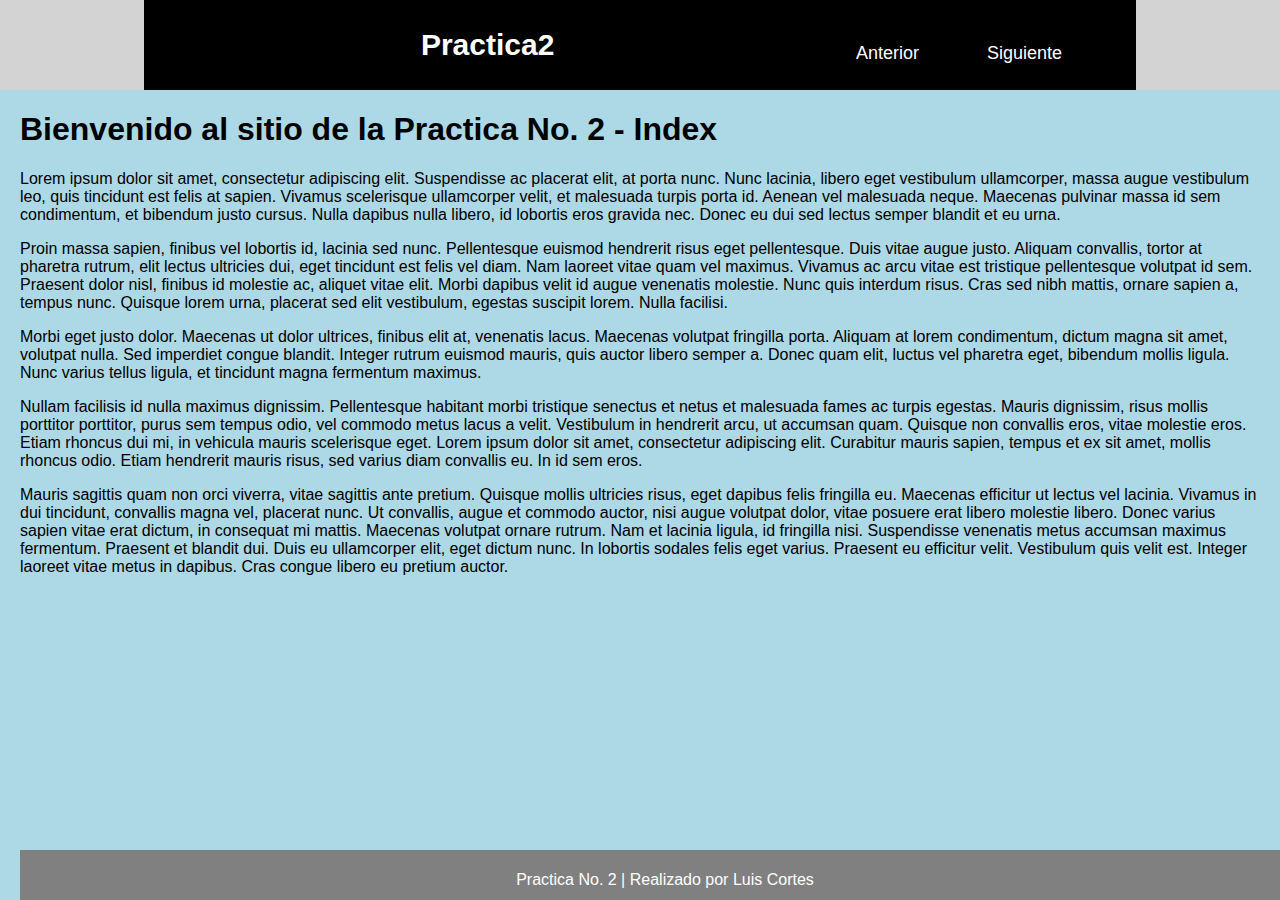
<file: src/main/resources/static/index.html>
<!DOCTYPE html>
<html>
    <head>
        <title>Practica2</title>
        <meta charset="UTF-8"/>
        <link href="css/syles.css" rel="stylesheet" type="text/css"/>
    </head>
    <body>
        <header class="header">
            <nav class="nav">>
                <a href="index.html" class="logo nav-link">Practica2</a>
                <ul class="nav-menu">
                    <li class="nav-menu-item"> <a class="nav-menu-link nav-link" href="pagina8.html">Anterior</a></li>
                    <li class="nav-menu-item"> <a class="nav-menu-link nav-link" href="pagina2.html">Siguiente</a></li>
                </ul>
            </nav>
        </header>
        
        <h1>Bienvenido al sitio de la Practica No. 2 - Index</h1>

<div id="lipsum">
<p>
Lorem ipsum dolor sit amet, consectetur adipiscing elit. Suspendisse ac placerat elit, at porta nunc. Nunc lacinia, libero eget vestibulum ullamcorper, massa augue vestibulum leo, quis tincidunt est felis at sapien. Vivamus scelerisque ullamcorper velit, et malesuada turpis porta id. Aenean vel malesuada neque. Maecenas pulvinar massa id sem condimentum, et bibendum justo cursus. Nulla dapibus nulla libero, id lobortis eros gravida nec. Donec eu dui sed lectus semper blandit et eu urna.
</p>
<p>
Proin massa sapien, finibus vel lobortis id, lacinia sed nunc. Pellentesque euismod hendrerit risus eget pellentesque. Duis vitae augue justo. Aliquam convallis, tortor at pharetra rutrum, elit lectus ultricies dui, eget tincidunt est felis vel diam. Nam laoreet vitae quam vel maximus. Vivamus ac arcu vitae est tristique pellentesque volutpat id sem. Praesent dolor nisl, finibus id molestie ac, aliquet vitae elit. Morbi dapibus velit id augue venenatis molestie. Nunc quis interdum risus. Cras sed nibh mattis, ornare sapien a, tempus nunc. Quisque lorem urna, placerat sed elit vestibulum, egestas suscipit lorem. Nulla facilisi.
</p>
<p>
Morbi eget justo dolor. Maecenas ut dolor ultrices, finibus elit at, venenatis lacus. Maecenas volutpat fringilla porta. Aliquam at lorem condimentum, dictum magna sit amet, volutpat nulla. Sed imperdiet congue blandit. Integer rutrum euismod mauris, quis auctor libero semper a. Donec quam elit, luctus vel pharetra eget, bibendum mollis ligula. Nunc varius tellus ligula, et tincidunt magna fermentum maximus.
</p>
<p>
Nullam facilisis id nulla maximus dignissim. Pellentesque habitant morbi tristique senectus et netus et malesuada fames ac turpis egestas. Mauris dignissim, risus mollis porttitor porttitor, purus sem tempus odio, vel commodo metus lacus a velit. Vestibulum in hendrerit arcu, ut accumsan quam. Quisque non convallis eros, vitae molestie eros. Etiam rhoncus dui mi, in vehicula mauris scelerisque eget. Lorem ipsum dolor sit amet, consectetur adipiscing elit. Curabitur mauris sapien, tempus et ex sit amet, mollis rhoncus odio. Etiam hendrerit mauris risus, sed varius diam convallis eu. In id sem eros.
</p>
<p>
Mauris sagittis quam non orci viverra, vitae sagittis ante pretium. Quisque mollis ultricies risus, eget dapibus felis fringilla eu. Maecenas efficitur ut lectus vel lacinia. Vivamus in dui tincidunt, convallis magna vel, placerat nunc. Ut convallis, augue et commodo auctor, nisi augue volutpat dolor, vitae posuere erat libero molestie libero. Donec varius sapien vitae erat dictum, in consequat mi mattis. Maecenas volutpat ornare rutrum. Nam et lacinia ligula, id fringilla nisi. Suspendisse venenatis metus accumsan maximus fermentum. Praesent et blandit dui. Duis eu ullamcorper elit, eget dictum nunc. In lobortis sodales felis eget varius. Praesent eu efficitur velit. Vestibulum quis velit est. Integer laoreet vitae metus in dapibus. Cras congue libero eu pretium auctor.
</p></div>


        <footer>
          <p>Practica No. 2 | Realizado por Luis Cortes</p>
          
        </footer>        
        
        
    </body>
</html>
</file>
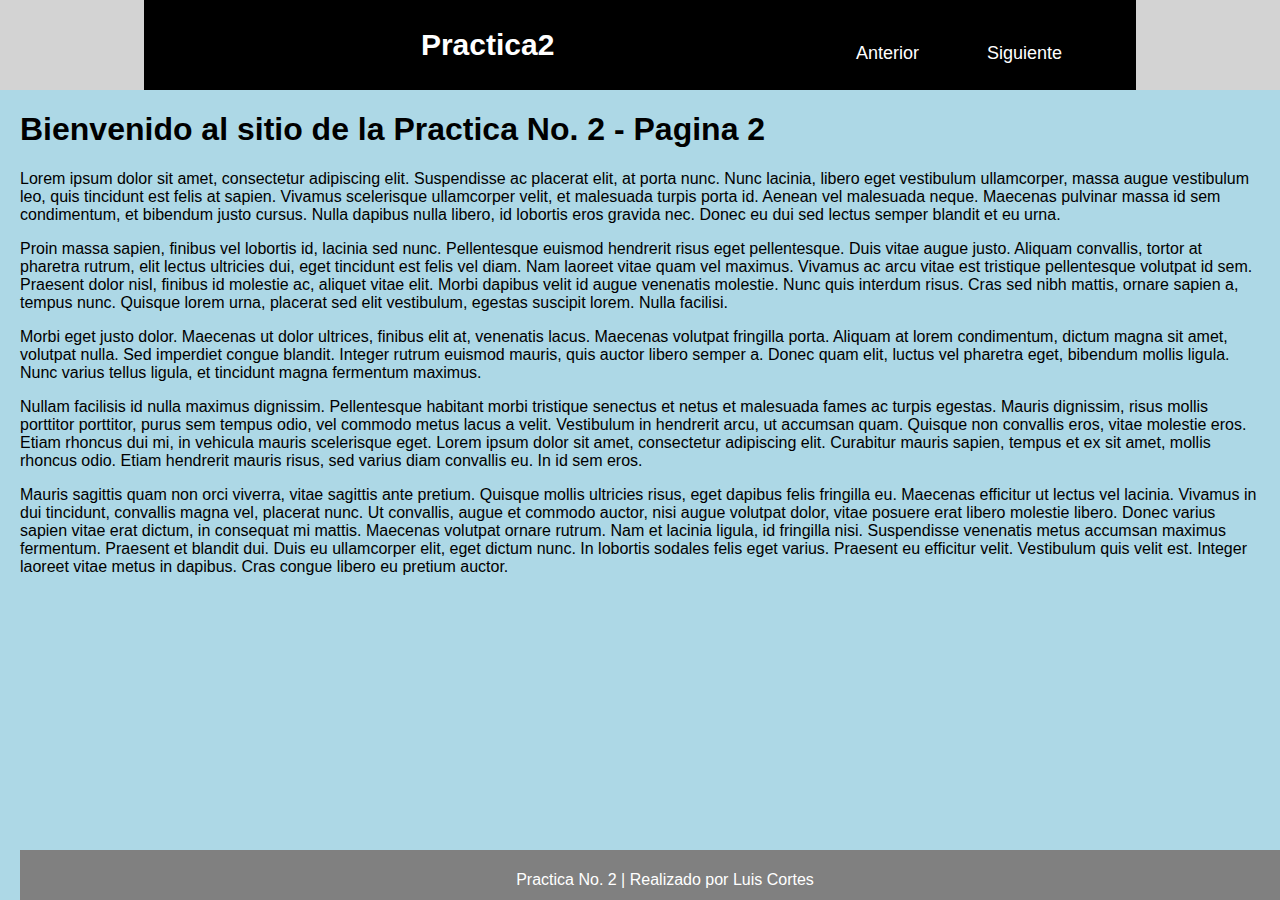
<file: src/main/resources/static/pagina2.html>
<!DOCTYPE html>
<html>
    <head>
        <title>Practica2</title>
        <meta charset="UTF-8"/>
        <link href="css/syles.css" rel="stylesheet" type="text/css"/>
    </head>
    <body>
        <header class="header">
            <nav class="nav">>
                <a href="index.html" class="logo nav-link">Practica2</a>
                <ul class="nav-menu">
                    <li class="nav-menu-item"> <a class="nav-menu-link nav-link" href="index.html">Anterior</a></li>
                    <li class="nav-menu-item"> <a class="nav-menu-link nav-link" href="pagina3.html">Siguiente</a></li>
                </ul>
            </nav>
        </header>
        
        <h1>Bienvenido al sitio de la Practica No. 2 - Pagina 2</h1>

<div id="lipsum">
<p>
Lorem ipsum dolor sit amet, consectetur adipiscing elit. Suspendisse ac placerat elit, at porta nunc. Nunc lacinia, libero eget vestibulum ullamcorper, massa augue vestibulum leo, quis tincidunt est felis at sapien. Vivamus scelerisque ullamcorper velit, et malesuada turpis porta id. Aenean vel malesuada neque. Maecenas pulvinar massa id sem condimentum, et bibendum justo cursus. Nulla dapibus nulla libero, id lobortis eros gravida nec. Donec eu dui sed lectus semper blandit et eu urna.
</p>
<p>
Proin massa sapien, finibus vel lobortis id, lacinia sed nunc. Pellentesque euismod hendrerit risus eget pellentesque. Duis vitae augue justo. Aliquam convallis, tortor at pharetra rutrum, elit lectus ultricies dui, eget tincidunt est felis vel diam. Nam laoreet vitae quam vel maximus. Vivamus ac arcu vitae est tristique pellentesque volutpat id sem. Praesent dolor nisl, finibus id molestie ac, aliquet vitae elit. Morbi dapibus velit id augue venenatis molestie. Nunc quis interdum risus. Cras sed nibh mattis, ornare sapien a, tempus nunc. Quisque lorem urna, placerat sed elit vestibulum, egestas suscipit lorem. Nulla facilisi.
</p>
<p>
Morbi eget justo dolor. Maecenas ut dolor ultrices, finibus elit at, venenatis lacus. Maecenas volutpat fringilla porta. Aliquam at lorem condimentum, dictum magna sit amet, volutpat nulla. Sed imperdiet congue blandit. Integer rutrum euismod mauris, quis auctor libero semper a. Donec quam elit, luctus vel pharetra eget, bibendum mollis ligula. Nunc varius tellus ligula, et tincidunt magna fermentum maximus.
</p>
<p>
Nullam facilisis id nulla maximus dignissim. Pellentesque habitant morbi tristique senectus et netus et malesuada fames ac turpis egestas. Mauris dignissim, risus mollis porttitor porttitor, purus sem tempus odio, vel commodo metus lacus a velit. Vestibulum in hendrerit arcu, ut accumsan quam. Quisque non convallis eros, vitae molestie eros. Etiam rhoncus dui mi, in vehicula mauris scelerisque eget. Lorem ipsum dolor sit amet, consectetur adipiscing elit. Curabitur mauris sapien, tempus et ex sit amet, mollis rhoncus odio. Etiam hendrerit mauris risus, sed varius diam convallis eu. In id sem eros.
</p>
<p>
Mauris sagittis quam non orci viverra, vitae sagittis ante pretium. Quisque mollis ultricies risus, eget dapibus felis fringilla eu. Maecenas efficitur ut lectus vel lacinia. Vivamus in dui tincidunt, convallis magna vel, placerat nunc. Ut convallis, augue et commodo auctor, nisi augue volutpat dolor, vitae posuere erat libero molestie libero. Donec varius sapien vitae erat dictum, in consequat mi mattis. Maecenas volutpat ornare rutrum. Nam et lacinia ligula, id fringilla nisi. Suspendisse venenatis metus accumsan maximus fermentum. Praesent et blandit dui. Duis eu ullamcorper elit, eget dictum nunc. In lobortis sodales felis eget varius. Praesent eu efficitur velit. Vestibulum quis velit est. Integer laoreet vitae metus in dapibus. Cras congue libero eu pretium auctor.
</p></div>


        <footer>
          <p>Practica No. 2 | Realizado por Luis Cortes</p>
          
        </footer>        
        
        
    </body>
</html>
</file>
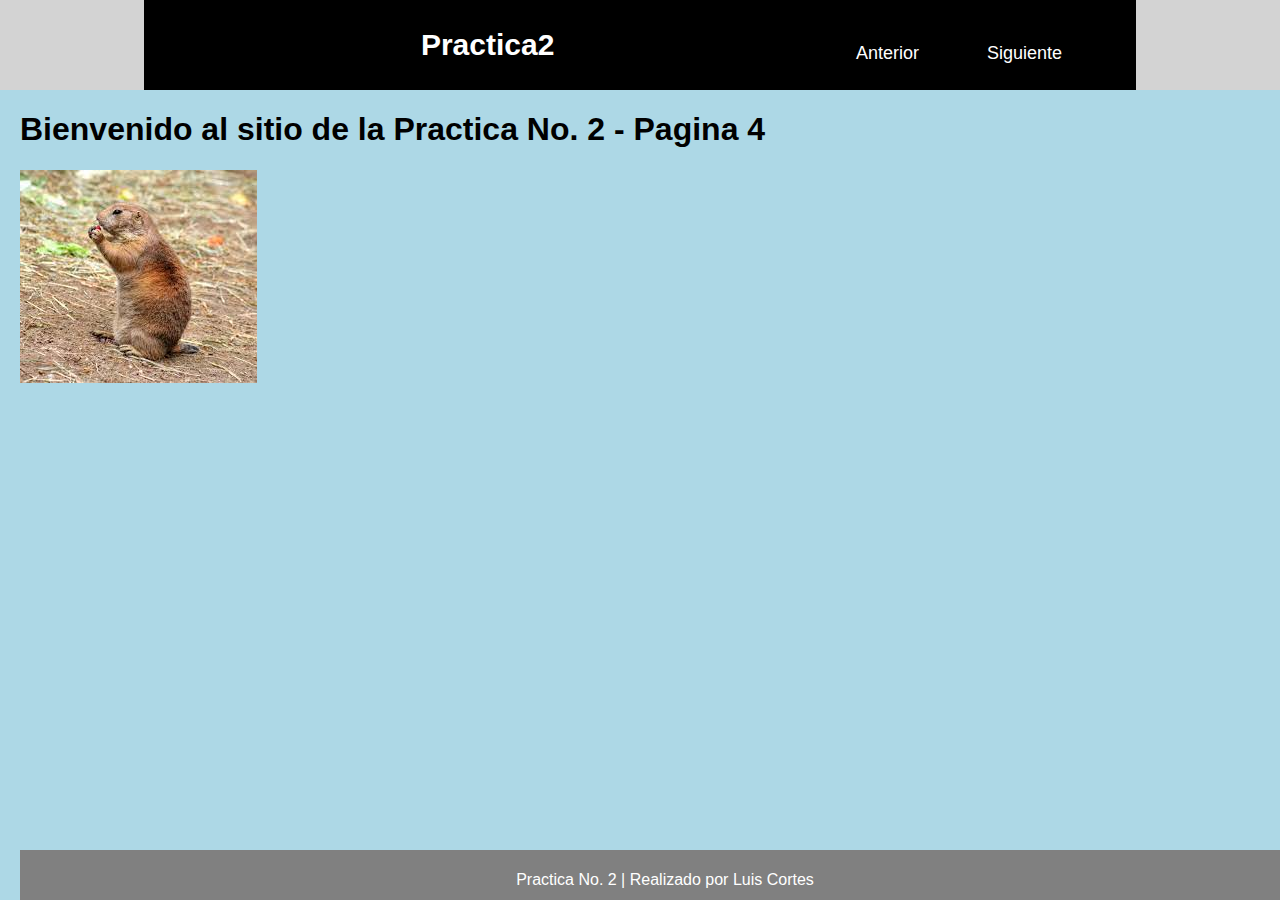
<file: src/main/resources/static/pagina4.html>
<!DOCTYPE html>
<html>
    <head>
        <title>Practica2</title>
        <meta charset="UTF-8"/>
        <link href="css/syles.css" rel="stylesheet" type="text/css"/>
    </head>
    <body>
        <header class="header">
            <nav class="nav">>
                <a href="index.html" class="logo nav-link">Practica2</a>
                <ul class="nav-menu">
                    <li class="nav-menu-item"> <a class="nav-menu-link nav-link" href="pagina3.html">Anterior</a></li>
                    <li class="nav-menu-item"> <a class="nav-menu-link nav-link" href="pagina5.html">Siguiente</a></li>
                </ul>
            </nav>
        </header>
        
        <h1>Bienvenido al sitio de la Practica No. 2 - Pagina 4</h1>

        <img src="images/marmota.jpeg" alt=""/>
        
        
        <footer>
          <p>Practica No. 2 | Realizado por Luis Cortes</p>
          
        </footer>        
        
        
    </body>
</html>
</file>
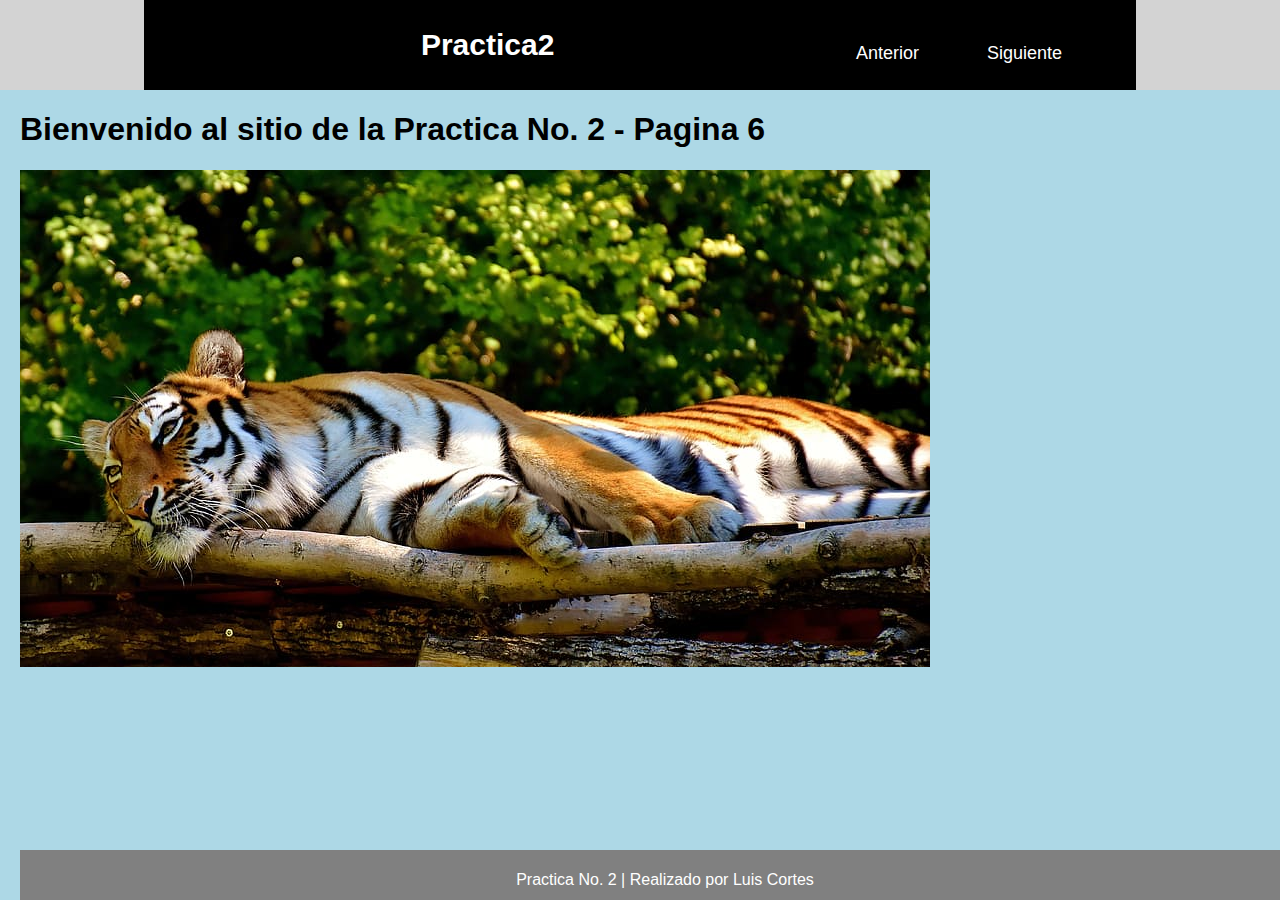
<file: src/main/resources/static/pagina6.html>
<!DOCTYPE html>
<html>
    <head>
        <title>Practica2</title>
        <meta charset="UTF-8"/>
        <link href="css/syles.css" rel="stylesheet" type="text/css"/>
    </head>
    <body>
        <header class="header">
            <nav class="nav">>
                <a href="index.html" class="logo nav-link">Practica2</a>
                <ul class="nav-menu">
                    <li class="nav-menu-item"> <a class="nav-menu-link nav-link" href="pagina5.html">Anterior</a></li>
                    <li class="nav-menu-item"> <a class="nav-menu-link nav-link" href="pagina7.html">Siguiente</a></li>
                </ul>
            </nav>
        </header>
        
        <h1>Bienvenido al sitio de la Practica No. 2 - Pagina 6</h1>

        <img src="images/tigre.jpg" alt=""/>

        <footer>
          <p>Practica No. 2 | Realizado por Luis Cortes</p>
          
        </footer>        
        
        
    </body>
</html>
</file>
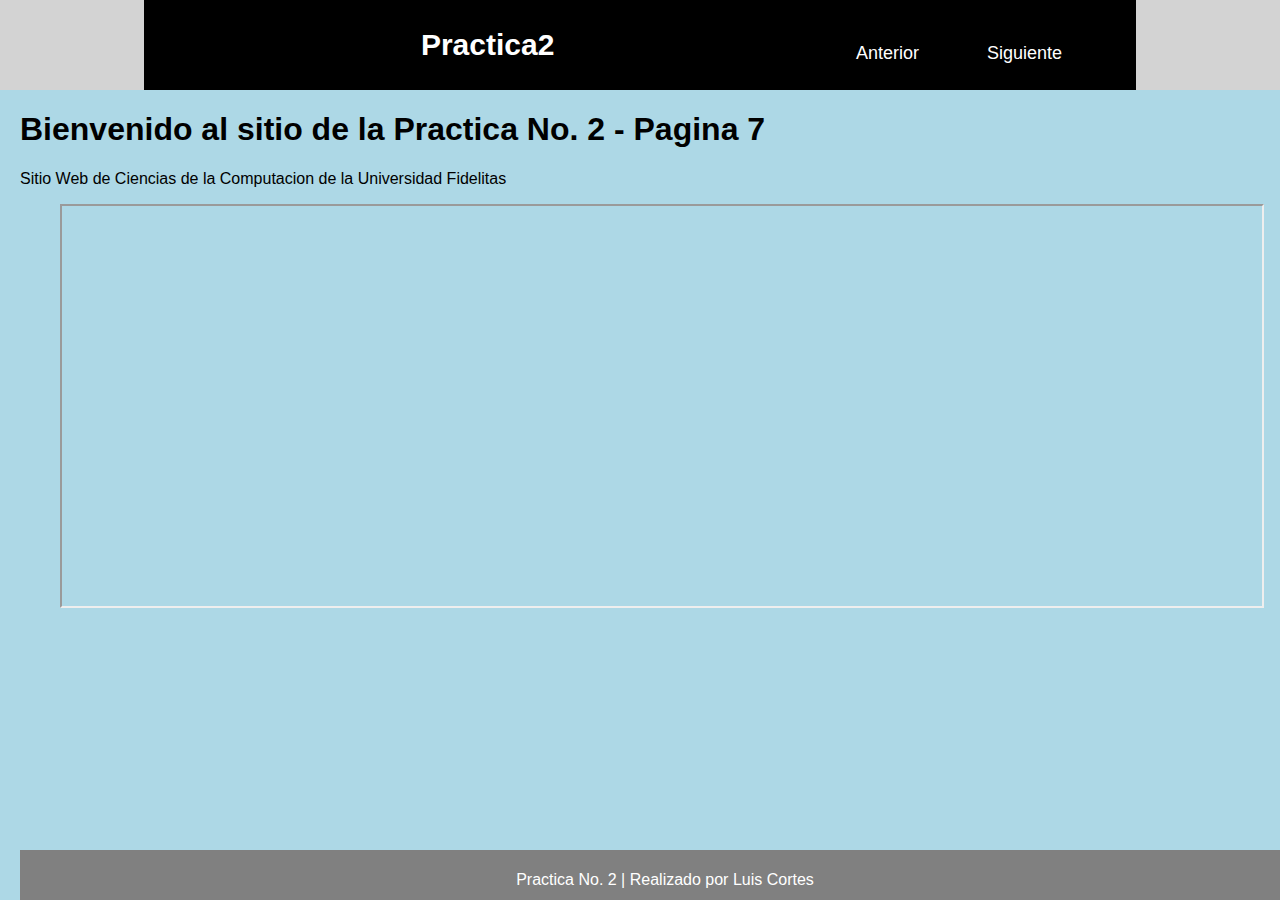
<file: src/main/resources/static/pagina7.html>
<!DOCTYPE html>
<html>
    <head>
        <title>Practica2</title>
        <meta charset="UTF-8"/>
        <link href="css/syles.css" rel="stylesheet" type="text/css"/>
    </head>
    <body>
        <header class="header">
            <nav class="nav">>
                <a href="index.html" class="logo nav-link">Practica2</a>
                <ul class="nav-menu">
                    <li class="nav-menu-item"> <a class="nav-menu-link nav-link" href="pagina6.html">Anterior</a></li>
                    <li class="nav-menu-item"> <a class="nav-menu-link nav-link" href="pagina8.html">Siguiente</a></li>
                </ul>
            </nav>
        </header>
        
        <h1>Bienvenido al sitio de la Practica No. 2 - Pagina 7</h1>

        <p>Sitio Web de Ciencias de la Computacion de la Universidad Fidelitas</p>
        <figure>
            <iframe src="https://sistemas.ufidelitas.ac.cr" width="1200" height="400">
                
            </iframe>
        </figure>

        <footer>
          <p>Practica No. 2 | Realizado por Luis Cortes</p>
          
        </footer>        
        
        
    </body>
</html>
</file>
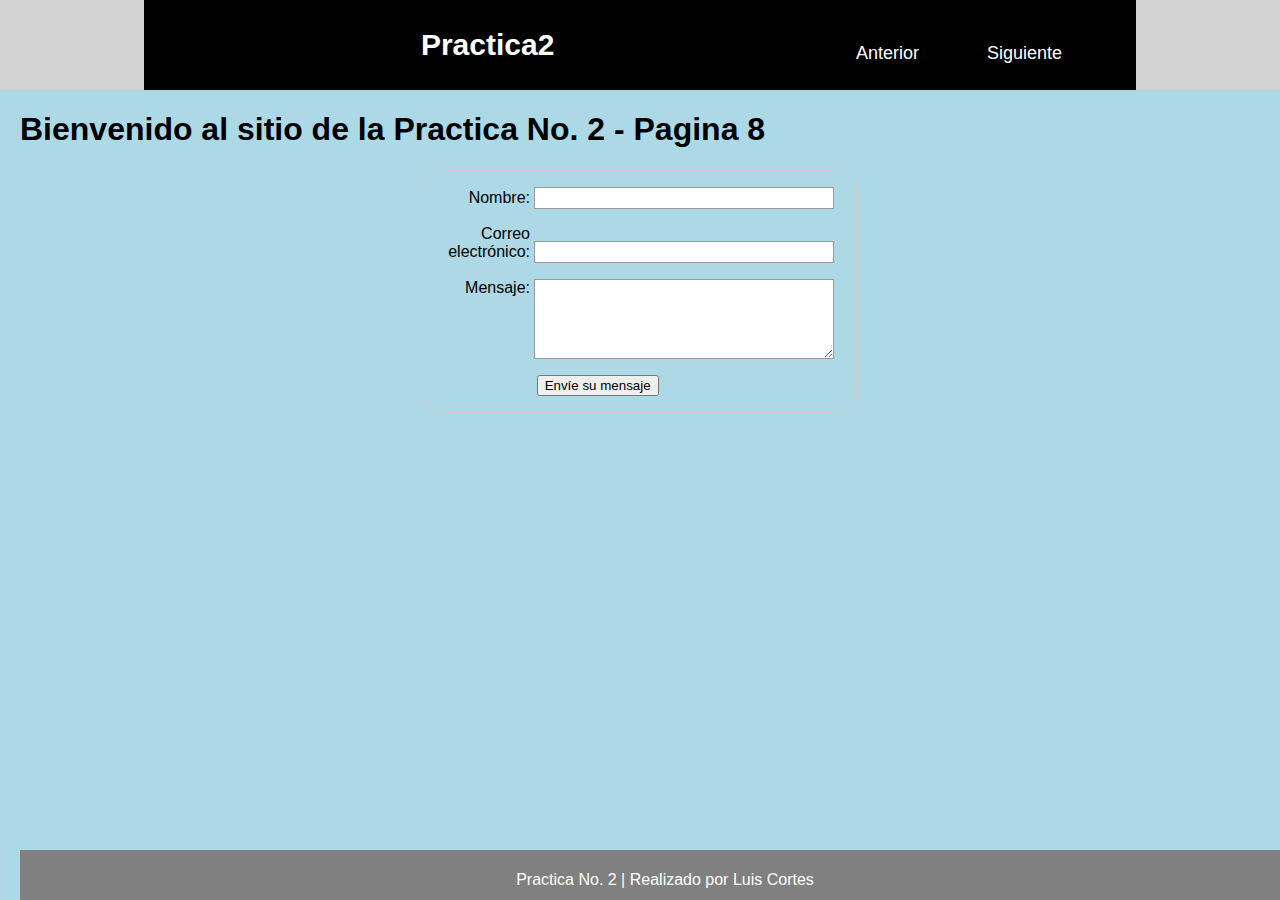
<file: src/main/resources/static/pagina8.html>
<!DOCTYPE html>
<html>
    <head>
        <title>Practica2</title>
        <meta charset="UTF-8"/>
        <link href="css/syles.css" rel="stylesheet" type="text/css"/>
    </head>
    <body>
        <header class="header">
            <nav class="nav">>
                <a href="index.html" class="logo nav-link">Practica2</a>
                <ul class="nav-menu">
                    <li class="nav-menu-item"> <a class="nav-menu-link nav-link" href="pagina7.html">Anterior</a></li>
                    <li class="nav-menu-item"> <a class="nav-menu-link nav-link" href="index.html">Siguiente</a></li>
                </ul>
            </nav>
        </header>
        
        <h1>Bienvenido al sitio de la Practica No. 2 - Pagina 8</h1>

        <form action="index.html" method="post">
          <ul>
            <li>
              <label for="name">Nombre:</label>
              <input type="text" id="name" name="user_name" />
            </li>
            <li>
              <label for="mail">Correo electrónico:</label>
              <input type="email" id="mail" name="user_mail" />
            </li>
            <li>
              <label for="msg">Mensaje:</label>
              <textarea id="msg" name="user_message"></textarea>
            </li>
            <li class="button">
                <button type="submit">Envíe su mensaje</button>
              </li>
          </ul>
        </form>


        <footer>
          <p>Practica No. 2 | Realizado por Luis Cortes</p>
          
        </footer>        
        
        
    </body>
</html>
</file>
<file: src/main/resources/static/css/syles.css>
html {
  min-height: 100%;
  position: relative;
}

body {
  background-color: lightblue;
  text-align: left;
  margin: 0;
  box-sizing: border-box;
  margin-bottom: 40px;
  font-family: sans-serif;
  padding: 90px 20px 0;
}

.body-audio {
  background-color: lightblue;
  background-image: url("../images/imagenrelax.jpg");
  background-size: cover;
  background-repeat: no-repeat;
  height: 100vh;
  text-align: left;
  margin: 0;
  box-sizing: border-box;
  margin-bottom: 40px;
  font-family: sans-serif;
  padding: 90px 20px 0;
}
.header{
    position:fixed;
    top:0;
    left:0;
    width:100%;
    height:90px;
    background-color: lightgray;
}

.logo{
    font-size: 30px;
    font-weight: bold;
    padding: 0 40px;
    line-height: 90px;
}

.nav {
 /* width: 100%;
 color: white;
 weight: 50px;
 padding-top: 25px;
 text-align: left; */
 background-color: black;
 display:flex;
 justify-content: space-between;
 max-width: 992px;
 margin: 0 auto;
 height: 90px;
}

.nav-link{
    color:white;
    text-decoration: none;
}

.nav-menu{
    display:flex;
    margin-right: 40px;
    list-style: none;
}

.nav-menu-link{
    font-size: 18px;
    margin: 0 10px;
    line-height: 90px;
    width:max-content;
    padding: 8px 12px;
    border-radius: 10px;
}

.nav-menu-link:hover{
    background-color: #024070;
    transition: 0.5s;
}

.nav-menu-item{
    padding: 8px 12px;
    border-radius: 10px;
}

.aside{
    position:fixed;
    top:20%;
    left:0;
    width: 20%;
    height: 75%;
    background-color: aqua;
}

footer {
 background-color: gray;
 color: white;
 padding: 5px;
 position: absolute;
 bottom: 0;
 width: 100%;
 height: 40px;
 color: white;
 text-align: center;

}

.arrow-right {
    width: 0;
    height: 0;
    border-left: 5px solid transparent;
    border-right: 5px solid transparent;
    border-bottom: 5px solid black;
}

.arrow-left {
    width: 0;
    height: 0;
    border-left: 10px solid transparent;
    border-right: 10px solid transparent;
    border-bottom: 10px solid blue;
}

.contenedor {
  display: flex;
}

.contenedor img:first-child {
  margin-right: 10px;
}



form {
  /* Centrar el formulario en la página */
  margin: 0 auto;
  width: 400px;
  /* Esquema del formulario */
  padding: 1em;
  border: 1px solid #ccc;
  border-radius: 1em;
}

ul {
  list-style: none;
  padding: 0;
  margin: 0;
}

form li + li {
  margin-top: 1em;
}

label {
  /* Tamaño y alineación uniforme */
  display: inline-block;
  width: 90px;
  text-align: right;
}

input,
textarea {
  /* Para asegurarse de que todos los campos de texto tienen la misma configuración de letra
     Por defecto, las áreas de texto tienen un tipo de letra monoespaciada */
  font: 1em sans-serif;

  /* Tamaño uniforme del campo de texto */
  width: 300px;
  box-sizing: border-box;

  /* Hacer coincidir los bordes del campo del formulario */
  border: 1px solid #999;
}

input:focus,
textarea:focus {
  /* Destacado adicional para elementos que tienen el cursor */
  border-color: #000;
}

textarea {
  /* Alinear los campos de texto multilínea con sus etiquetas */
  vertical-align: top;

  /* Proporcionar espacio para escribir texto */
  height: 5em;
}

.button {
  /* Alinear los botones con los campos de texto */
  padding-left: 90px; /* mismo tamaño que los elementos de la etiqueta */
}

button {
  /* Este margen adicional representa aproximadamente el mismo espacio que el espacio
     entre las etiquetas y sus campos de texto */
  margin-left: 0.5em;
}
</file>
